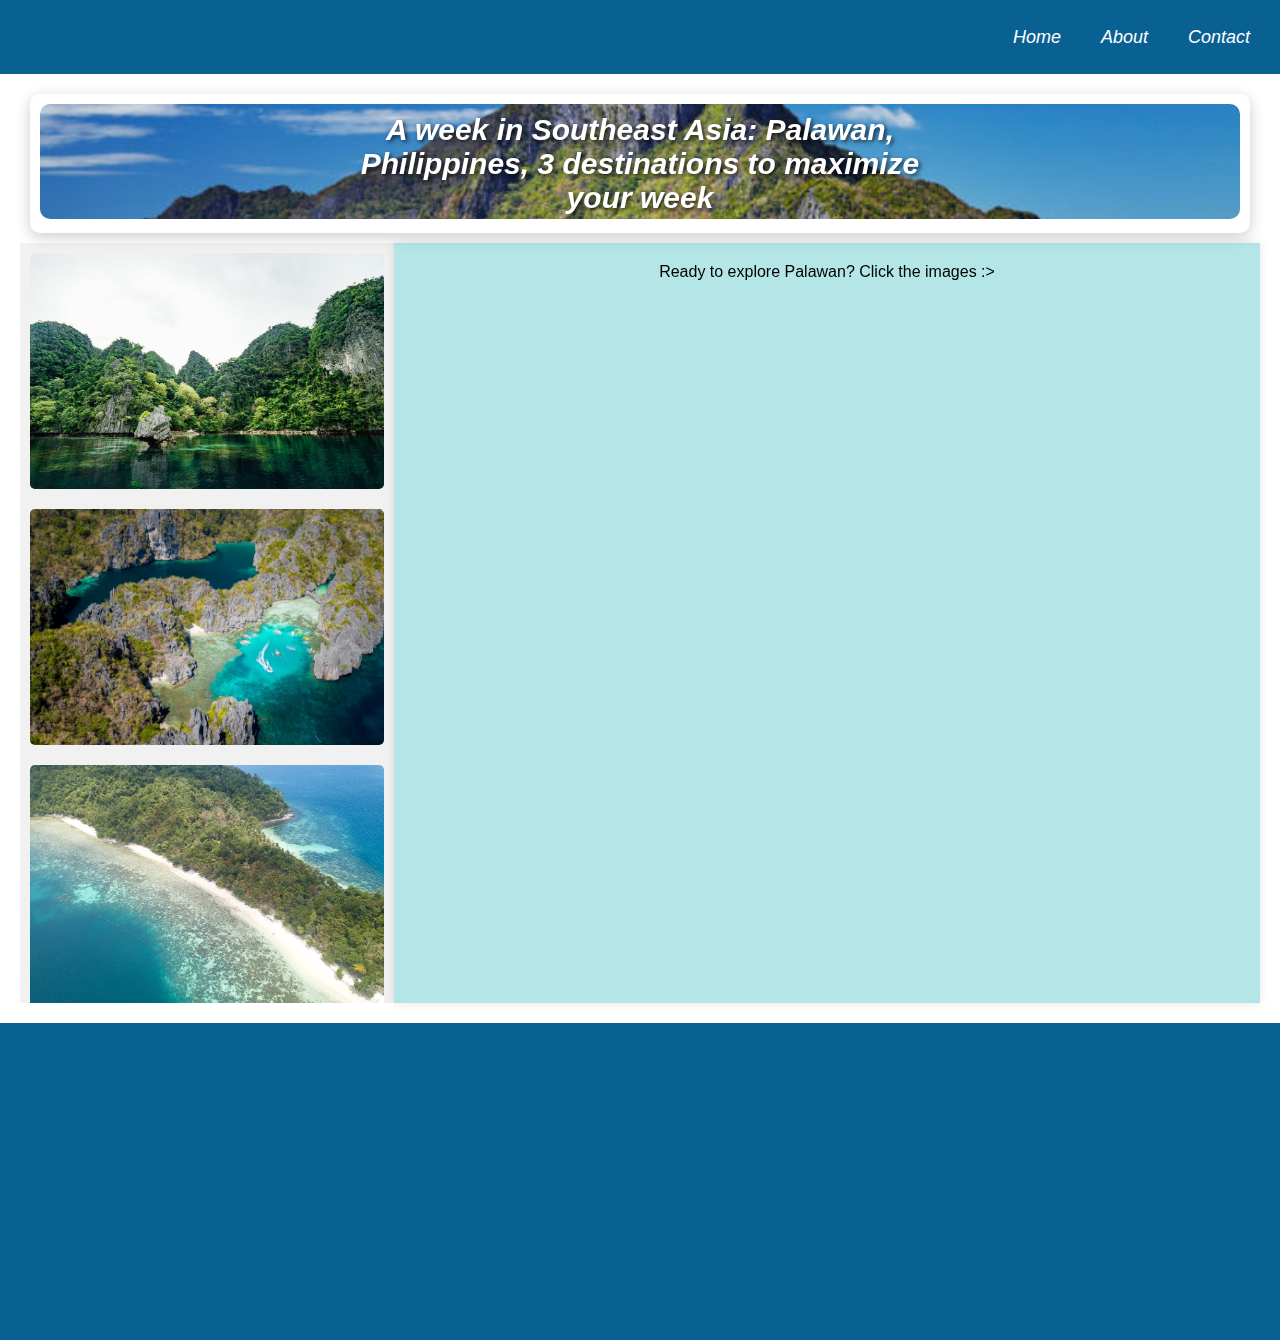
<file: index.html>
<!DOCTYPE html>
<html lang="en">
<head>
    <meta charset="UTF-8">
    <meta name="viewport" content="width=device-width, initial-scale=1.0">
    <meta http-equiv="X-UA-Compatible" content="IE=edge">
    <title>Oriental Wanderer</title>
    <link rel="stylesheet" href="css/styles.css">
    <link rel="stylesheet" href="https://cdnjs.cloudflare.com/ajax/libs/font-awesome/6.0.0-beta3/css/all.min.css">
</head>
<body>
    <header class="header">
        <div class="title">
            <span class="letter">T</span>
            <span class="letter">h</span>
            <span class="letter">e</span>
            <span class="letter"> </span>
            <span class="letter">O</span>
            <span class="letter">r</span>
            <span class="letter">i</span>
            <span class="letter">e</span>
            <span class="letter">n</span>
            <span class="letter">t</span>
            <span class="letter">a</span>
            <span class="letter">l</span>
            <span class="letter"> </span>
            <span class="letter">W</span>
            <span class="letter">a</span>
            <span class="letter">n</span>
            <span class="letter">d</span>
            <span class="letter">e</span>
            <span class="letter">r</span>
            <span class="letter">e</span>
            <span class="letter">r</span>

        </div>
        <nav class="navbar">
            <a href="index.html">Home</a>
            <a href="about.html">About</a>
            <a href="contact.html">Contact</a>
        </nav>
    </header>

    <main class="main-content">
        <div class="headline">
            <img src="images/Amazing-Beaches-in-El-Nido-Palawan-700x534.jpg">
            <h1>A week in Southeast Asia: Palawan, Philippines,
                3 destinations to maximize your week
            </h1>
        </div>
        <div class="content-container">
            <nav class="vertical-nav">
                <div class="destination" onclick="showContent('destination1')">
                    <img src="images/coron-palawan-image-04856.jpg" alt="Destination 1">
                    <div class="description">Coron</div>
                </div>
                <div class="destination" onclick="showContent('destination2')">
                    <img src="images/jules-bassoleil-y-qboGWK7aA-unsplash.webp" alt="Destination 2">
                    <div class="description">El Nido
                    </div>
                </div>
                <div class="destination" onclick="showContent('destination3')">
                    <img src="images/Exotic-Isalnd-drone-Port-Barton-travel-guide.jpg" alt="Destination 3">
                    <div class="description">Port Barton</div>
                </div>
            </nav>
            <div class="dynamic-content" id="dynamicContent">
                <center>Ready to explore Palawan? Click the images :></p></center><p>
            </div>
        </div>
    </main>


    <footer style="background-color: #096093; color: white; padding: 40px 20px; text-align: center; font-family: Arial, sans-serif;">

        <div class="fade-up" style="margin-bottom: 20px;">
            <p>Contact me at: <a href="mailto:lancebribrav@gmail.com" style="color: #fff; text-decoration: none;">lancebribrav@gmail.com</a></p>
        </div>
        
        <div class="fade-up" style="margin-bottom: 20px;">
            <ul style="list-style-type: none; padding: 0; margin: 0;">
                <li style="display: inline; margin: 0 15px;">
                    <a href="https://www.facebook.com/abdul.halassam/" target="_blank" class="social-button">
                        <i class="fab fa-facebook-f" style="font-size: 24px; color: #fff;"></i>
                    </a>
                </li>
                <li style="display: inline; margin: 0 15px;">
                    <a href="https://www.instagram.com/itss_lance?igsh=MTZxNjl3ZjNyYTVyMw%3D%3D&utm_source=qr" target="_blank" class="social-button">
                        <i class="fab fa-instagram" style="font-size: 24px; color: #fff;"></i>
                    </a>
                </li>
            </ul>
        </div>
        
        <div class="fade-up" style="margin-bottom: 20px;">
            <ul style="list-style-type: none; padding: 0; margin: 0;">
                <li style="display: inline; margin: 0 15px;">
                    <a href="about.html" style="color: #fff; text-decoration: none; font-size: 16px;">About Us</a>
                </li>
            </ul>
        </div>
        
        <div class="fade-up" style="margin-bottom: 20px;">
            <p>&copy; 2024 The Oriental Wanderer. All rights reserved.</p>
        </div>
        
        <div class="fade-up">
            <button onclick="window.scrollTo({top: 0, behavior: 'smooth'})" style="background-color: #66dbe5; color: white; padding: 12px 25px; border: none; cursor: 
            pointer; margin-top: 20px; 
            font-size: 16px; 
            border-radius: 10px;">Back to Top</button>
        </div>
    </footer>
    <script src="javascript/script.js"></script>
</body>

</html>
</file>
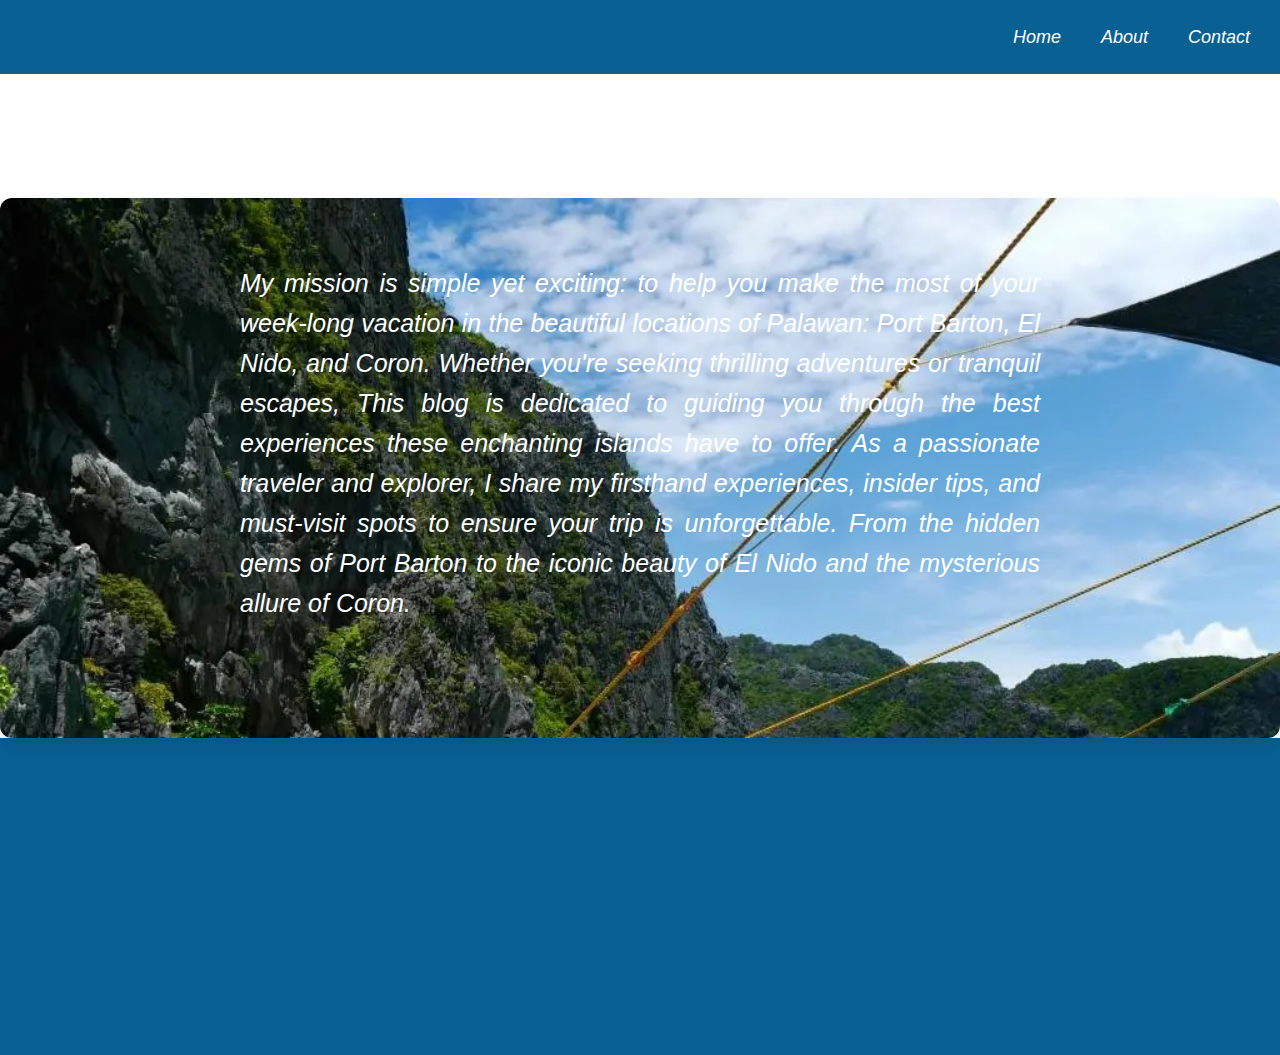
<file: about.html>
<!DOCTYPE html>
<html lang="en">
<head>
    <meta charset="UTF-8">
    <meta name="viewport" content="width=device-width, initial-scale=1.0">
    <meta http-equiv="X-UA-Compatible" content="IE=edge">
    <title>Oriental Wanderer</title>
    <link rel="stylesheet" href="css/styles.css">
    <link rel="stylesheet" href="https://cdnjs.cloudflare.com/ajax/libs/font-awesome/6.0.0-beta3/css/all.min.css">
</head>
<body>
    <header class="header">
        <div class="title">
            <span class="letter">T</span>
            <span class="letter">h</span>
            <span class="letter">e</span>
            <span class="letter"> </span>
            <span class="letter">O</span>
            <span class="letter">r</span>
            <span class="letter">i</span>
            <span class="letter">e</span>
            <span class="letter">n</span>
            <span class="letter">t</span>
            <span class="letter">a</span>
            <span class="letter">l</span>
            <span class="letter"> </span>
            <span class="letter">W</span>
            <span class="letter">a</span>
            <span class="letter">n</span>
            <span class="letter">d</span>
            <span class="letter">e</span>
            <span class="letter">r</span>
            <span class="letter">e</span>
            <span class="letter">r</span>

        </div>
        <nav class="navbar">
            <a href="index.html">Home</a>
            <a href="about.html">About</a>
            <a href="contact.html">Contact</a>
        </nav>
    </header>

    <main class="about-content">
        <div class="about-header">
            <h2 class="snake-effect">ABOUT THE AUTHOR'S BLOG</h2>
        </div>
    
        <div class="my-about">
            <img src="images/el-nido-palawan-philippines2.webp" alt="El Nido Palawan" class="background-image">
            <div class="content">
                <p class="my-paragraph">My mission is simple yet exciting: 
                    to help you make the most of your week-long vacation in the beautiful locations of Palawan: Port Barton, El Nido, and Coron. 
                    Whether you're seeking thrilling adventures or tranquil escapes, This blog is dedicated to guiding you through the best experiences these enchanting islands have to offer.
                     As a passionate traveler and explorer, I share my firsthand experiences, insider tips, and must-visit spots to ensure your trip is unforgettable. From the hidden gems of Port Barton to the iconic beauty of El Nido and 
                     the mysterious allure of Coron. 
                </p>
            </div>
        </div>
    </main>
    


    <footer style="background-color: #096093; color: white; padding: 40px 20px; text-align: center; font-family: Arial, sans-serif;">

        <div class="fade-up" style="margin-bottom: 20px;">
            <p>Contact me at: <a href="mailto:lancebribrav@gmail.com" style="color: #fff; text-decoration: none;">lancebribrav@gmail.com</a></p>
        </div>
        
        <div class="fade-up" style="margin-bottom: 20px;">
            <ul style="list-style-type: none; padding: 0; margin: 0;">
                <li style="display: inline; margin: 0 15px;">
                    <a href="https://www.facebook.com/abdul.halassam/" target="_blank" class="social-button">
                        <i class="fab fa-facebook-f" style="font-size: 24px; color: #fff;"></i>
                    </a>
                </li>
                <li style="display: inline; margin: 0 15px;">
                    <a href="https://www.instagram.com/itss_lance?igsh=MTZxNjl3ZjNyYTVyMw%3D%3D&utm_source=qr" target="_blank" class="social-button">
                        <i class="fab fa-instagram" style="font-size: 24px; color: #fff;"></i>
                    </a>
                </li>
            </ul>
        </div>
        
        <div class="fade-up" style="margin-bottom: 20px;">
            <ul style="list-style-type: none; padding: 0; margin: 0;">
                <li style="display: inline; margin: 0 15px;">
                    <a href="/about" style="color: #fff; text-decoration: none; font-size: 16px;">About Us</a>
                </li>
            </ul>
        </div>
        
        <div class="fade-up" style="margin-bottom: 20px;">
            <p>&copy; 2024 The Oriental Wanderer. All rights reserved.</p>
        </div>
        
        <div class="fade-up">
            <button onclick="window.scrollTo({top: 0, behavior: 'smooth'})" style="background-color: #66dbe5; color: white; padding: 12px 25px; border: none; cursor: 
            pointer; margin-top: 20px; 
            font-size: 16px; 
            border-radius: 10px;">Back to Top</button>
        </div>
    </footer>
    <script src="javascript/script.js"></script>
</body>

</html>
</file>
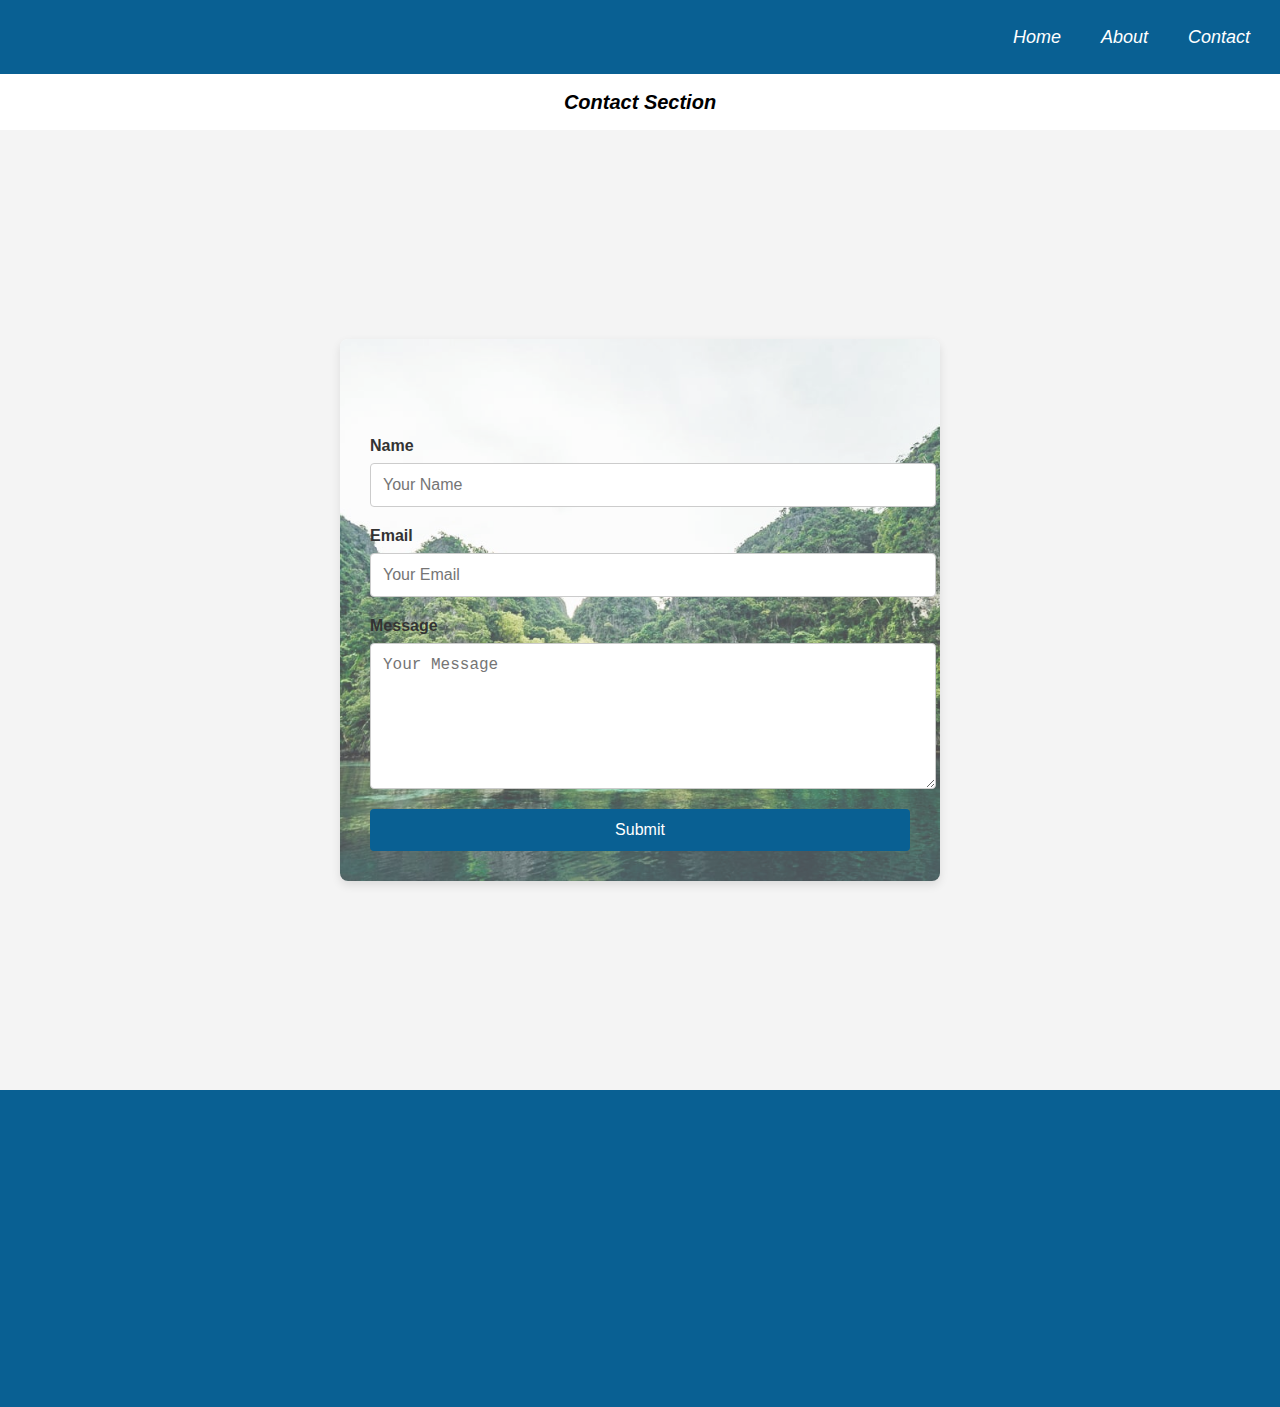
<file: contact.html>
<!DOCTYPE html>
<html lang="en">
<head>
    <meta charset="UTF-8">
    <meta name="viewport" content="width=device-width, initial-scale=1.0">
    <meta http-equiv="X-UA-Compatible" content="IE=edge">
    <title>Oriental Wanderer</title>
    <link rel="stylesheet" href="css/styles.css">
    <link rel="stylesheet" href="https://cdnjs.cloudflare.com/ajax/libs/font-awesome/6.0.0-beta3/css/all.min.css">
</head>
<body>
    <header class="header">
        <div class="title">
            <span class="letter">T</span>
            <span class="letter">h</span>
            <span class="letter">e</span>
            <span class="letter"> </span>
            <span class="letter">O</span>
            <span class="letter">r</span>
            <span class="letter">i</span>
            <span class="letter">e</span>
            <span class="letter">n</span>
            <span class="letter">t</span>
            <span class="letter">a</span>
            <span class="letter">l</span>
            <span class="letter"> </span>
            <span class="letter">W</span>
            <span class="letter">a</span>
            <span class="letter">n</span>
            <span class="letter">d</span>
            <span class="letter">e</span>
            <span class="letter">r</span>
            <span class="letter">e</span>
            <span class="letter">r</span>

        </div>
        <nav class="navbar">
            <a href="index.html">Home</a>
            <a href="about.html">About</a>
            <a href="contact.html">Contact</a>
        </nav>
    </header>

    <main class="contact-section">
        <div class="contact-header">
            <center><h2 class="header-effect" style="font-family: helvetica; font-size: 20px; font-style: italic;">Contact Section</h2></center>
        </div>
    </main>
    

    <main class="contact-content">
        <div class="cp-form-container">
            <img src="images/coron-palawan-image-04856.jpg" alt="Background Image" class="bg-image">
            <h2 class="fade-up">Contact Me :></h2>
            <form class="cp-form">
                <label for="name" class="cp-label">Name</label>
                <input type="text" id="name" class="cp-input" placeholder="Your Name" required>
    
                <label for="email" class="cp-label">Email</label>
                <input type="email" id="email" class="cp-input" placeholder="Your Email" required>
    
                <label for="message" class="cp-label">Message</label>
                <textarea id="message" class="cp-textarea" placeholder="Your Message" required></textarea>
    
                <button type="submit" class="cp-btn">Submit</button>
            </form>
        </div>


    </main>


    <footer style="background-color: #096093; color: white; padding: 40px 20px; text-align: center; font-family: Arial, sans-serif;">

        <div class="fade-up" style="margin-bottom: 20px;">
            <p>Contact me at: <a href="mailto:lancebribrav@gmail.com" style="color: #fff; text-decoration: none;">lancebribrav@gmail.com</a></p>
        </div>
        
        <div class="fade-up" style="margin-bottom: 20px;">
            <ul style="list-style-type: none; padding: 0; margin: 0;">
                <li style="display: inline; margin: 0 15px;">
                    <a href="https://www.facebook.com/abdul.halassam/" target="_blank" class="social-button">
                        <i class="fab fa-facebook-f" style="font-size: 24px; color: #fff;"></i>
                    </a>
                </li>
                <li style="display: inline; margin: 0 15px;">
                    <a href="https://www.instagram.com/itss_lance?igsh=MTZxNjl3ZjNyYTVyMw%3D%3D&utm_source=qr" target="_blank" class="social-button">
                        <i class="fab fa-instagram" style="font-size: 24px; color: #fff;"></i>
                    </a>
                </li>
            </ul>
        </div>
        
        <div class="fade-up" style="margin-bottom: 20px;">
            <ul style="list-style-type: none; padding: 0; margin: 0;">
                <li style="display: inline; margin: 0 15px;">
                    <a href="about.html" style="color: #fff; text-decoration: none; font-size: 16px;">About Us</a>
                </li>
            </ul>
        </div>
        
        <div class="fade-up" style="margin-bottom: 20px;">
            <p>&copy; 2024 The Oriental Wanderer. All rights reserved.</p>
        </div>
        
        <div class="fade-up">
            <button onclick="window.scrollTo({top: 0, behavior: 'smooth'})" style="background-color: #66dbe5; color: white; padding: 12px 25px; border: none; cursor: 
            pointer; margin-top: 20px; 
            font-size: 16px; 
            border-radius: 10px;">Back to Top</button>
        </div>
    </footer>
    <script src="javascript/script.js"></script>
</body>

</html>
</file>
<file: css/styles.css>
body {
    margin: 0;
    font-family: Helvetica;
}

.header {
    display: flex;
    justify-content: space-between;
    align-items: center;
    padding: 20px;
    background-color: #096093;
    font-family: Helvetica;
    font-style: italic;
}

.header .title {
    font-size: 30px;
    color: white;
    display: flex;
    justify-content: center; 
    font-family: Helvetica, sans-serif;
    font-style: italic;

}


.header .title .letter {
    opacity: 0; 
    transform: translateY(20px); 
    transition: opacity 0.3s, transform 0.3s; 
}

.header .title:hover .letter {
    opacity: 1; 
    transform: translateY(0); 
    animation: popIn 0.5s forwards; 
}

@keyframes popIn {
    0% {
        opacity: 0;
        transform: translateY(20px);
    }
    100% {
        opacity: 1;
        transform: translateY(0);
    }
}
.header .title .letter:nth-child(1) {
    animation-delay: 0s;
}
.header .title .letter:nth-child(2) {
    animation-delay: 0.1s;
}
.header .title .letter:nth-child(3) {
    animation-delay: 0.2s;
}
.header .title .letter:nth-child(4) {
    animation-delay: 0.3s;
}
.header .title .letter:nth-child(5) {
    animation-delay: 0.4s;
}
.header .title .letter:nth-child(6) {
    animation-delay: 0.5s;
}
.header .title .letter:nth-child(7) {
    animation-delay: 0.6s;
}
.header .title .letter:nth-child(8) {
    animation-delay: 0.7s;
}
.header .title .letter:nth-child(9) {
    animation-delay: 0.8s;
}
.header .title .letter:nth-child(10) {
    animation-delay: 0.9s;
}
.header .title .letter:nth-child(11) {
    animation-delay: 1s;
}
.header .title .letter:nth-child(12) {
    animation-delay: 1.1s;
}
.header .title .letter:nth-child(13) {
    animation-delay: 1.2s;
}
.header .title .letter:nth-child(14) {
    animation-delay: 1.3s;
}
.header .title .letter:nth-child(15) {
    animation-delay: 1.4s;
}
.header .title .letter:nth-child(16) {
    animation-delay: 1.5s;
}
.header .title .letter:nth-child(17) {
    animation-delay: 1.6s;
}
.header .title .letter:nth-child(18) {
    animation-delay: 1.7s;
}
.header .navbar {
    display: flex;
    gap: 20px;
    position: relative;
}

.header .navbar a {
    text-decoration: none;
    color: #ffffff;
    font-size: 18px;
    position: relative;
    padding: 0 10px;
    transition: color 0.3s, font-size 0.3s;
}

.header .navbar a:hover {
    color: #2d343c;
    font-size: 20px;
}

.main-content {
    display: flex;
    flex-direction: column;
    align-items: center;
    padding: 20px;
}

.headline {
    text-align: center;
    margin-bottom: 10px;
    font-family: Helvetica;
    font-style: italic;
    position: relative;
    color: white;
    padding: 10px;
    border-radius: 10px;
    box-shadow: 0 4px 15px rgba(0, 0, 0, 0.2);
    overflow: hidden;
}

.headline img {
    width: 1200px;
    height: 115px;
    border-radius: 10px;
    object-fit: cover; 
    transition: transform 0.3s ease, filter 0.3s ease;
}

.headline img:hover {
    transform: scale(1.05); 
    filter: brightness(1.2); 
}
.headline h1 {
    position: absolute; 
    top: 50%; 
    left: 50%; 
    transform: translate(-50%, -50%); 
    font-size: 30px;
    text-shadow: 2px 2px 4px rgba(0, 0, 0, 0.7); 
    margin: 0;
    opacity: 5;
    transform: translate(-50%, -50%) translateY(20px);
    transition: opacity 0.5s ease, transform 0.5s ease;
}

.headline h1.loaded {
    opacity: 1; 
    transform: translate(-50%, -50%) translateY(0);
}
.content-container {
    display: flex;
    width: 100%;
    height: calc(100vh - 140px); 
}

.vertical-nav {
    width: 30%;
    background-color: #f1f1f1;
    padding: 10px;
    overflow-y: auto;
}

.vertical-nav .destination {
    display: flex;
    flex-direction: column;
    align-items: center;
    margin-bottom: 20px;
    cursor: pointer;
    position: relative;
    overflow: hidden;
    transition: transform 0.3s, box-shadow 0.3s;
}

.vertical-nav .destination:hover {
   
    transform: scale(1.05); 
    box-shadow: 0 4px 15px rgba(0, 0, 0, 0.2); 
}

.vertical-nav .destination img {
    width: 100%;
    border: none;
    border-radius: 5px;
    transition: transform 0.3s, filter 0.3s;
}

.vertical-nav .destination:hover img {
    transform: scale(1.1); 
    filter: brightness(70%); 
}

.vertical-nav .description {
    margin-top: 10px;
    background-color: white;
    padding: 5px;
    border-radius: 5px;
    text-align: center;
    font-size: 14px;
    box-shadow: 0 2px 5px rgba(0, 0, 0, 0.1);
    position: absolute;
    bottom: 10px;
    left: 50%;
    transform: translateX(-50%) translateY(10px);
    opacity: 0;
    transition: opacity 0.3s, transform 0.3s; 
}

.vertical-nav .destination:hover .description {
    opacity: 1; 
    transform: translateX(-50%) translateY(0); 
}
.dynamic-content {
    width: 70%;
    padding: 20px;
    background-color: #76d2d58c;
    overflow-y: auto;
    box-shadow: 0 0 10px rgba(0, 0, 0, 0.1);
}

.fade-up {
    opacity: 0;
    transform: translateY(20px);
    animation: fadeInUp 1s forwards;
}

.fade-up:nth-child(1) {
    animation-delay: 0.2s;
}

.fade-up:nth-child(2) {
    animation-delay: 0.4s;
}

.fade-up:nth-child(3) {
    animation-delay: 0.6s;
}

.fade-up:nth-child(4) {
    animation-delay: 0.8s;
}

.fade-up:nth-child(5) {
    animation-delay: 1s;
}

@keyframes fadeInUp {
    to {
        opacity: 1;
        transform: translateY(0);
    }
}

.about-header {
    text-align: center;
    margin: 20px 0;
}

.snake-effect {
    display: inline-block;
    font-size: 30px;
    color: #096093;
    font-family: Helvetica, sans-serif;
    font-style: italic;
    position: relative;
}

.snake-effect span {
    display: inline-block;
    opacity: 0;
    transform: translateY(50px);
    animation: snakeWalk 1s ease-in-out forwards;
}

.snake-effect span:nth-child(1) {
    animation-delay: 0.1s;
}
.snake-effect span:nth-child(2) {
    animation-delay: 0.2s;
}
.snake-effect span:nth-child(3) {
    animation-delay: 0.3s;
}
.snake-effect span:nth-child(4) {
    animation-delay: 0.4s;
}
.snake-effect span:nth-child(5) {
    animation-delay: 0.5s;
}
.snake-effect span:nth-child(6) {
    animation-delay: 0.6s;
}
.snake-effect span:nth-child(7) {
    animation-delay: 0.7s;
}
.snake-effect span:nth-child(8) {
    animation-delay: 0.8s;
}
.snake-effect span:nth-child(9) {
    animation-delay: 0.9s;
}
.snake-effect span:nth-child(10) {
    animation-delay: 1s;
}
.snake-effect span:nth-child(11) {
    animation-delay: 1.1s;
}
.snake-effect span:nth-child(12) {
    animation-delay: 1.2s;
}
.snake-effect span:nth-child(13) {
    animation-delay: 1.3s;
}
.snake-effect span:nth-child(14) {
    animation-delay: 1.4s;
}
.snake-effect span:nth-child(15) {
    animation-delay: 1.5s;
}
.snake-effect span:nth-child(16) {
    animation-delay: 1.6s;
}
.snake-effect span:nth-child(17) {
    animation-delay: 1.7s;
}

@keyframes snakeWalk {
    0% {
        opacity: 0;
        transform: translateY(50px);
    }
    100% {
        opacity: 1;
        transform: translateY(0);
    }
}

.my-about {
    position: relative;
    padding: 20px;
    margin-top: 20px;
    border-radius: 12px;
    box-shadow: 0 8px 16px rgba(0, 0, 0, 0.1);
    font-family: 'Helvetica';
    color: #ffffff;
    height: 500px; 
    overflow: hidden;
}

.background-image {
    position: absolute;
    top: 0;
    left: 0;
    width: 100%;
    height: 100%;
    object-fit: cover; 
    object-position: center top; 
    opacity: 1; 
    z-index: -1; 
}

.content {
    position: relative; 
    z-index: 1; 
    text-align: justify;
    padding: 20px;
}

.my-paragraph {
    font-family: 'Helvetica', sans-serif;
    font-size: 25px;
    line-height: 1.6;
    color: #ffffff;
    text-align: justify;
    margin-bottom: 20px;
    padding: 0 10px;
    max-width: 800px;
    margin-left: auto;
    margin-right: auto;
    font-style: italic;
}

.contact-content {
    padding: 30px;
    background-color: #f4f4f4;
    display: flex;
    justify-content: center;
    align-items: center;
    min-height: 100vh;
    position: relative;
}

.cp-form-container {
    position: relative;
    padding: 30px;
    background-color: #ffffff;
    border-radius: 8px;
    box-shadow: 0 4px 10px rgba(0, 0, 0, 0.1);
    max-width: 600px;
    width: 100%;
    overflow: hidden;
    z-index: 1;
    box-sizing: border-box;
}

.cp-form {
    display: flex;
    flex-direction: column;
}

.cp-label {
    margin-bottom: 8px;
    font-size: 16px;
    font-weight: bold;
    color: #333;
}

.cp-input,
.cp-textarea {
    padding: 12px;
    margin-bottom: 20px;
    border-radius: 4px;
    border: 1px solid #ccc;
    font-size: 16px;
    width: 100%;
}

.cp-textarea {
    height: 120px;
    resize: vertical;
}

.cp-btn {
    padding: 12px 20px;
    background-color: #096093;
    color: white;
    border: none;
    border-radius: 4px;
    font-size: 16px;
    cursor: pointer;
    transition: background-color 0.3s ease;
    width: 100%;
}

.cp-btn:hover {
    background-color: #074f74;
}

.bg-image {
    position: absolute;
    top: 0;
    left: 0;
    width: 100%;
    height: 100%;
    object-fit: cover;
    z-index: -1;
    opacity: 0.7;
}
</file>
